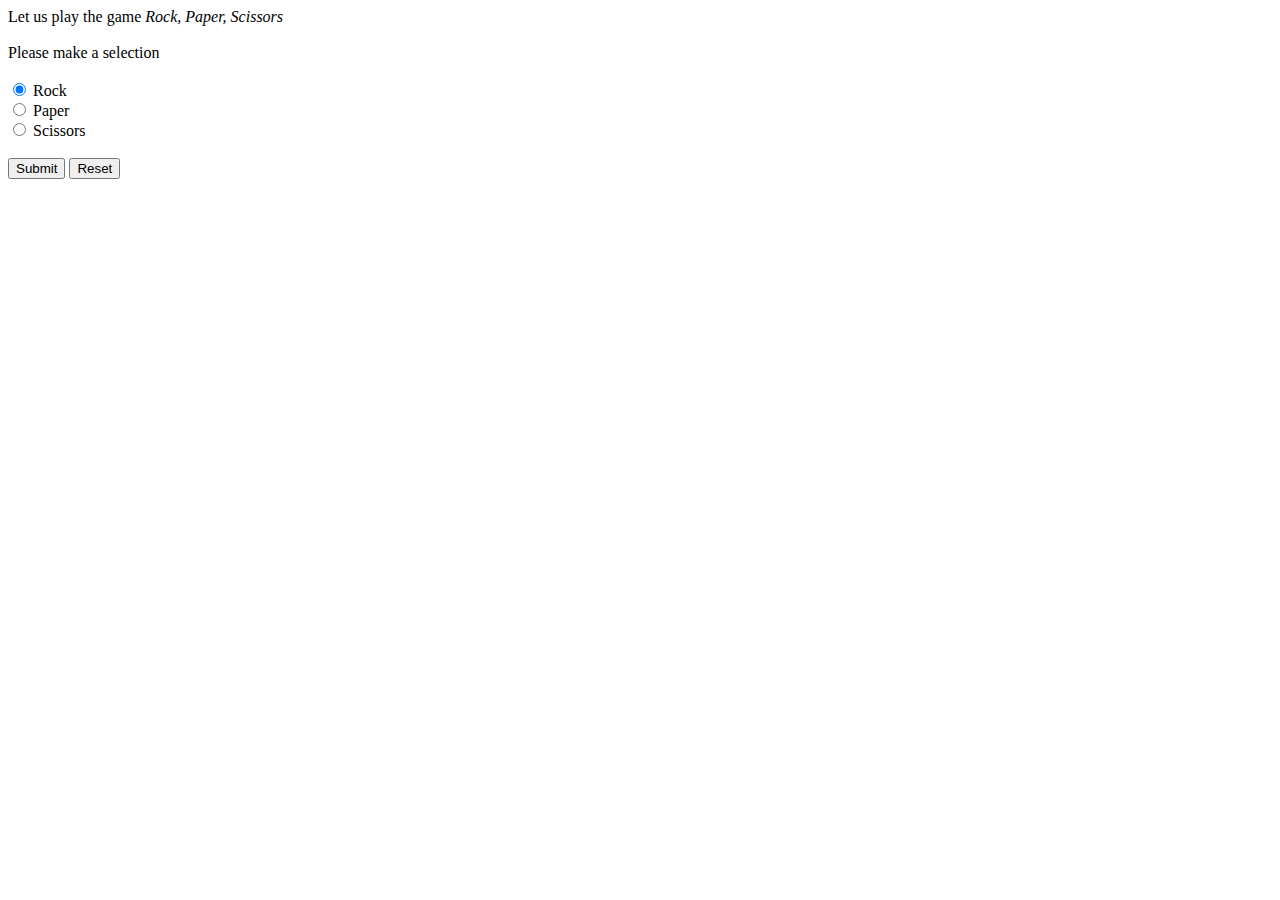
<file: rps.html>
<!DOCTYPE html PUBLIC "-//W3C//DTD XHTML 1.0 Strict//EN"
   "http://www.w3.org/TR/xhtml1/DTD/xhtml1-strict.dtd">

<html xmlns = "http://www.w3.org/1999/xhtml">

<head>

<title>Game | Rock Paper Scissors</title>

<meta http-equiv="Content-type" content="text/html;charset=UTF-8" />
<meta name="description" content="play rock paper scissors" />
<meta name="keywords" content="game, rock, paper, scissors" />
<meta name="author" content="Krystyn Bondad />
<meta name="revised" content="10/8/2023" />

<script type="text/JavaScript">
<!--

function playGame()
{
   var response= null;
   var choice, result, randomChoice = "";
   var youWin= "You won this game!";
   var iWin= "I won this game!";
   var randomIndex= Math.floor(Math.random()* 3);
   
   
   if(myForm.myChoice[0].checked)
      choice= "rock";
      
   if(myForm.myChoice[1].checked)
      choice="paper";

   if(myForm.myChoice[2].checked)
      choice="scissors";



   switch(randomIndex) {
      case 0: randomChoice="rock"; break;
      case 1: randomChoice="paper"; break;
      default: randomChoice="scissors"; 
   }

   if(choice==randomChoice)
      result="The game is a draw!";
   
   else if((choice=="rock" && randomChoice=="scissors") || (choice=="scissors" && randomChoice=="paper") || (choice=="paper" && randomChoice=="rock"))
      result= youWin;
      
   else
      result= iWin;

   response = "You chose " + choice + "!<br /><br />" + "I chose " + randomChoice + "!<br /><br />" + result + "<br /><br />" + "Please left mouse click on the web browser's reload button to replay game!";
      

   document.write("<div style=\"font-size: 150%\">" + response + "</div>");

         
   
} // end playGame()

// -->

</script>

</head>

<body>

<div>
Let us play the game 
<span style="font-style: italic">Rock, Paper, Scissors</span>  
<br /><br />
</div>

<div>
Please make a selection
<br /><br />
</div>

<form id="myForm" action="JavaScript:playGame()">

<div>
<input type="radio" name="myChoice" value="rock" checked="checked" /> Rock <br />
<input type="radio" name="myChoice" value="paper"  /> Paper <br />
<input type="radio" name="myChoice" value="scissors"  /> Scissors <br /><br />
</div>

<div>
<input type="submit" name="Submit" />
<input type="reset" name="Reset" />
</div>

</form>

</body>

</html>
</file>
